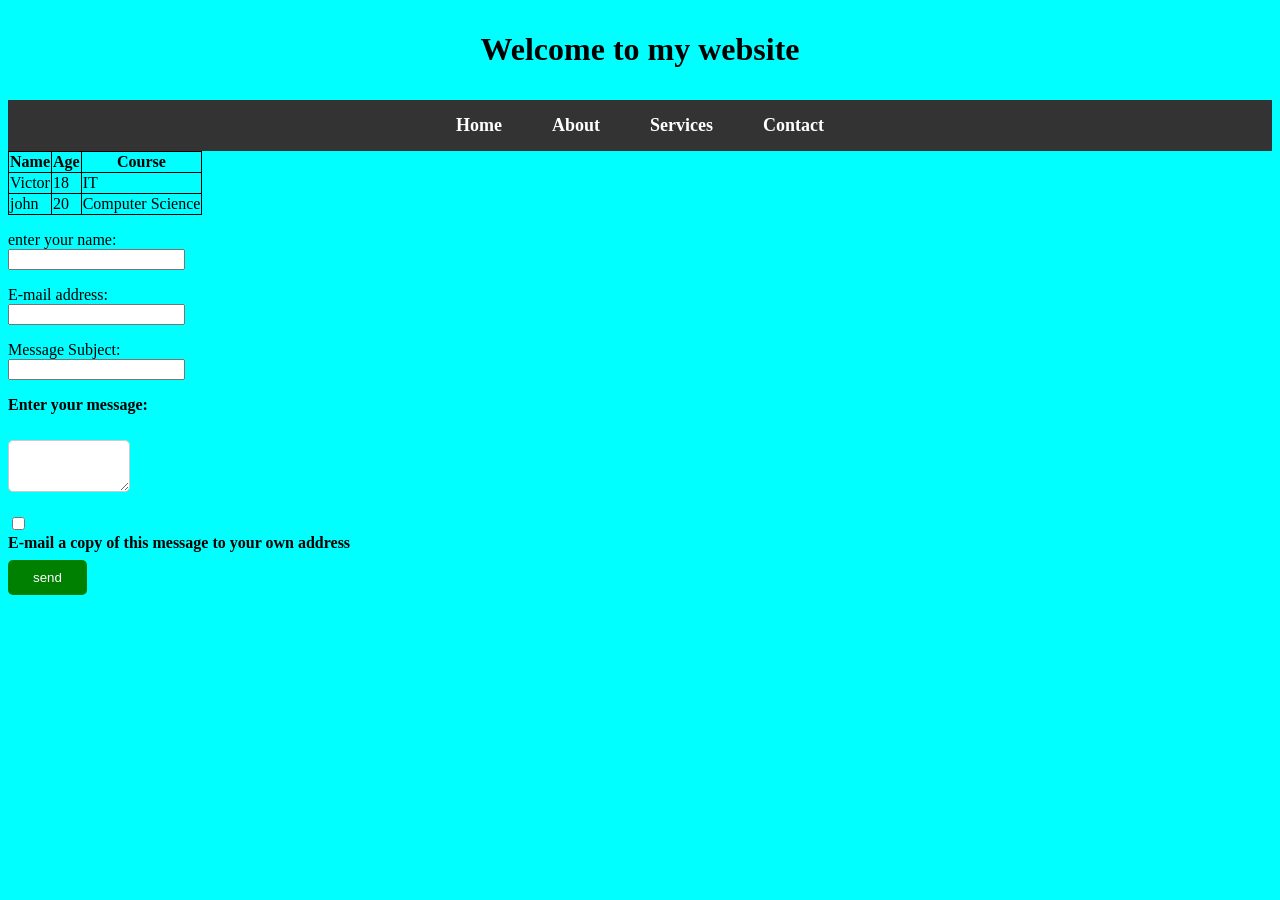
<file: index.html>
<!DOCTYPE html>
<html lang="en">
<head>
    <meta charset="UTF-8">
    <meta name="viewport" content="width=device-width, initial-scale=1.0">
    <title>Document</title>
    <link rel="stylesheet" href="style.css">
</head>
<body>
    <h1>Welcome to my website</h1>

     <nav>
  <ul>
    <li><a href="index.html">Home</a></li>
    <li><a href="about.html">About</a></li>
    <li><a href="services.html">Services</a></li>
    <li><a href="contact.html">Contact</a></li>
  </ul>
</nav>
    <table>
        <tr>
            <th>Name</th>
            <th>Age</th>
            <th>Course</th>
        </tr>

       <tr>
        <td>Victor</td>
        <td>18</td>
        <td>IT</td>
       </tr>

       <tr>
        <td>john</td>
        <td>20</td>
        <td>Computer Science</td>
       </tr>


    </table>
    <form action="">
        <p>enter your name: <br> <input type="text" placeholder=""></p>
        <p>E-mail address: <br> <input type="email" placeholder=""></p>
        <p>Message Subject: <br> <input type="text"></p>


        <label for="message">Enter your message:</label><br>
        <textarea name="message" id="message"></textarea>
        <br><br>

        <input type="checkbox" id="email" name="email">
        <label for="email">
            E-mail a copy of this message to your own address
        </label>

        <button type="submit">send</button>
    </form>
</body>
</html>
</file>
<file: style.css>
body{
    background-color: aqua;
    justify-content: center;
    
}
h1{
    text-align: center;
    color: black;
    padding: 10px;
}

table, th, td{
    border: 1px solid black;
    border-collapse: collapse;
}

th. td{
    padding: 10px;
}

label{
    display: block;
    margin-bottom: 8px;
    font-weight: bold;

}
 textarea {
    width: 100px;
    height: 12opx;
    padding: 10px;
    border: 1px solid #ccc;
    border-radius: 5px;
    resize: vertical;
 }
 nav {
    background-color: #333;
    padding: 15px;
}

nav ul {
    list-style: none;
    display: flex;
    justify-content: center;
    gap: 30px;
    margin: 0;
    padding: 0;
}

nav ul li a {
    color: white;
    text-decoration: none;
    font-size: 18px;
    font-weight: bold;
    padding: 10px;
}

button{
    background-color: green;
    color: white;
    padding: 10px 25px;
    border: none;
    cursor: pointer;
    border-radius: 5px;
}
</file>
<file: my project/style.css>
body{
    background-color: aqua;
    justify-content: center;
    
}
h1{
    text-align: center;
    color: black;
    padding: 10px;
}

table, th, td{
    border: 1px solid black;
    border-collapse: collapse;
}

th. td{
    padding: 10px;
}

label{
    display: block;
    margin-bottom: 8px;
    font-weight: bold;

}
 textarea {
    width: 100px;
    height: 12opx;
    padding: 10px;
    border: 1px solid #ccc;
    border-radius: 5px;
    resize: vertical;
 }
 nav {
    background-color: #333;
    padding: 15px;
}

nav ul {
    list-style: none;
    display: flex;
    justify-content: center;
    gap: 30px;
    margin: 0;
    padding: 0;
}

nav ul li a {
    color: white;
    text-decoration: none;
    font-size: 18px;
    font-weight: bold;
    padding: 10px;
}

button{
    background-color: green;
    color: white;
    padding: 10px 25px;
    border: none;
    cursor: pointer;
    border-radius: 5px;
}
</file>
